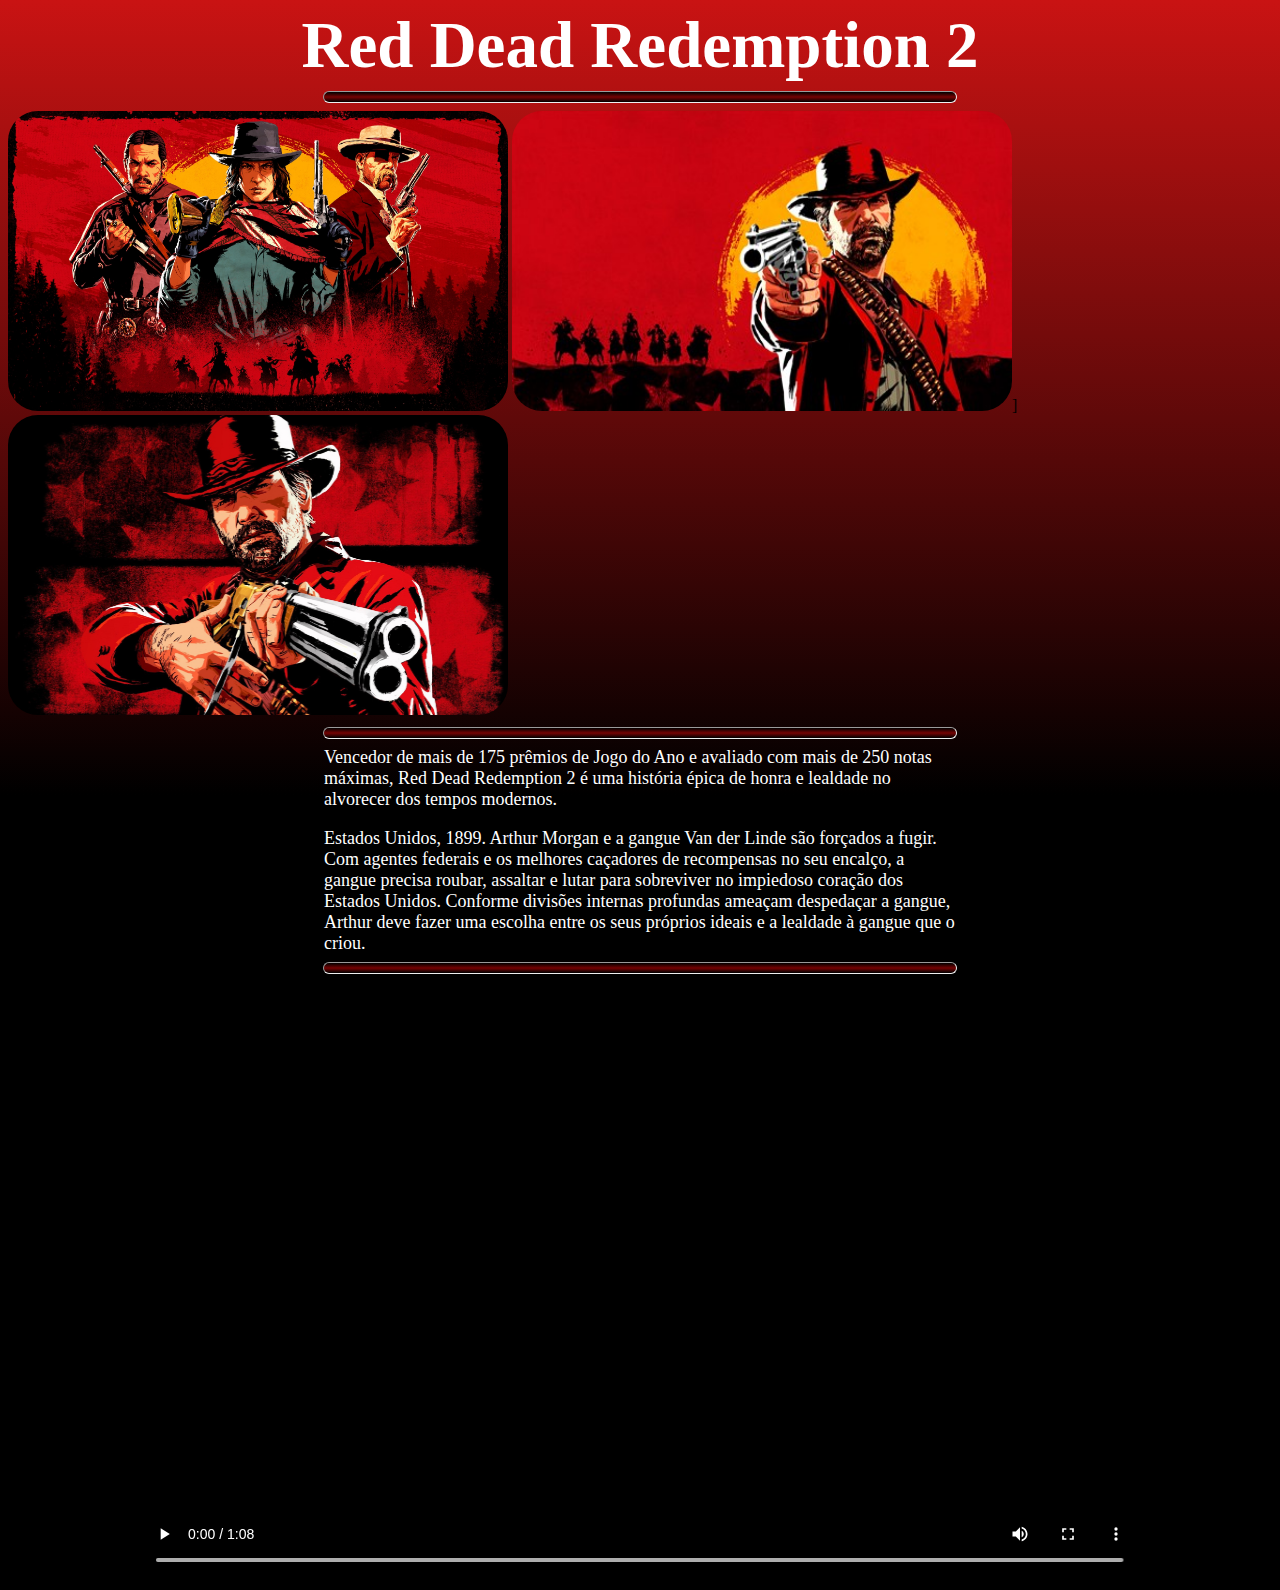
<file: index.html>
<!DOCTYPE html>
<html lang="en">

<head>
    <meta charset="UTF-8">
    <meta name="viewport" content="width=<device-width>, initial-scale=1.0">
    <title>Document</title>
    <link rel="stylesheet" href="css/estilos.css">
</head>

<body>

    <h1> Red Dead Redemption 2 </h1>
    <hr>

    <div class="caixaimagem">

        <img src="images/esquerda.jpg" alt="">
        <img src="images/centro.jpeg" alt="">]
        <img src="images/direita.jpg" alt="">

    </div>

    <hr>

    <p>
        Vencedor de mais de 175 prêmios de Jogo do Ano e avaliado com mais de 250 notas máximas, Red Dead Redemption 2 é
        uma história épica de honra e lealdade no alvorecer dos tempos modernos. </p> <br>
    <p>
        Estados Unidos, 1899. Arthur Morgan e a gangue Van der Linde são forçados a fugir. Com agentes federais e os
        melhores caçadores de recompensas no seu encalço, a gangue precisa roubar, assaltar e lutar para sobreviver no
        impiedoso coração dos Estados Unidos. Conforme divisões internas profundas ameaçam despedaçar a gangue, Arthur
        deve fazer uma escolha entre os seus próprios ideais e a lealdade à gangue que o criou.

    </p>
    <hr>


    <video src="arquivos/RDR2.mp4" controls id="vidarthur"></video>

</body>

</html>
</file>
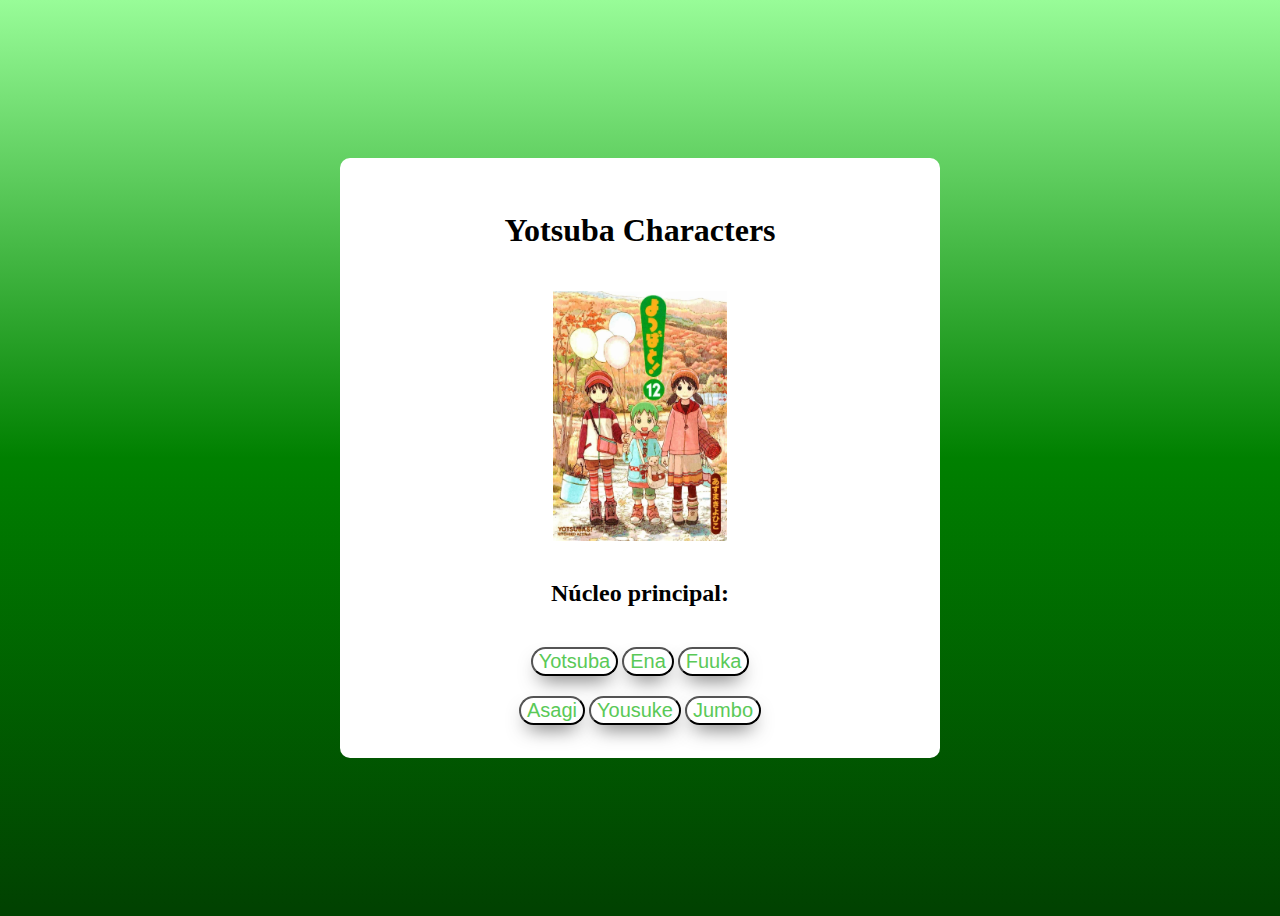
<file: galeria_anime/index.html>
<!DOCTYPE html>
<html lang="en">
<head>
    <meta charset="UTF-8">
    <meta name="viewport" content="width=device-width, initial-scale=1.0">
    <title>Documents</title> 
    <link rel="stylesheet" href="css/styles.css">
</head>
<body>

    <div class="interface">

        <h1> Yotsuba Characters</h1>

        <img src="images/primeira.jpg" id="anime">

        <h2> Núcleo principal:</h2>

       <div>

        <button id="yotsuba1">
            Yotsuba
        </button>

        <button id="ena2">
            Ena
        </button>

        <button id="fuuka3">
            Fuuka
        </button>

       </div>

       <div>
        <button id="asagi4">
            Asagi
        </button>

        <button id="yousuke5">
            Yousuke
        </button>

        <button id="jumbo6">
            Jumbo
        </button>

       </div>
    

    </div>
    <script src="js/fotos.js"></script>
    
</body>
</html>
</file>
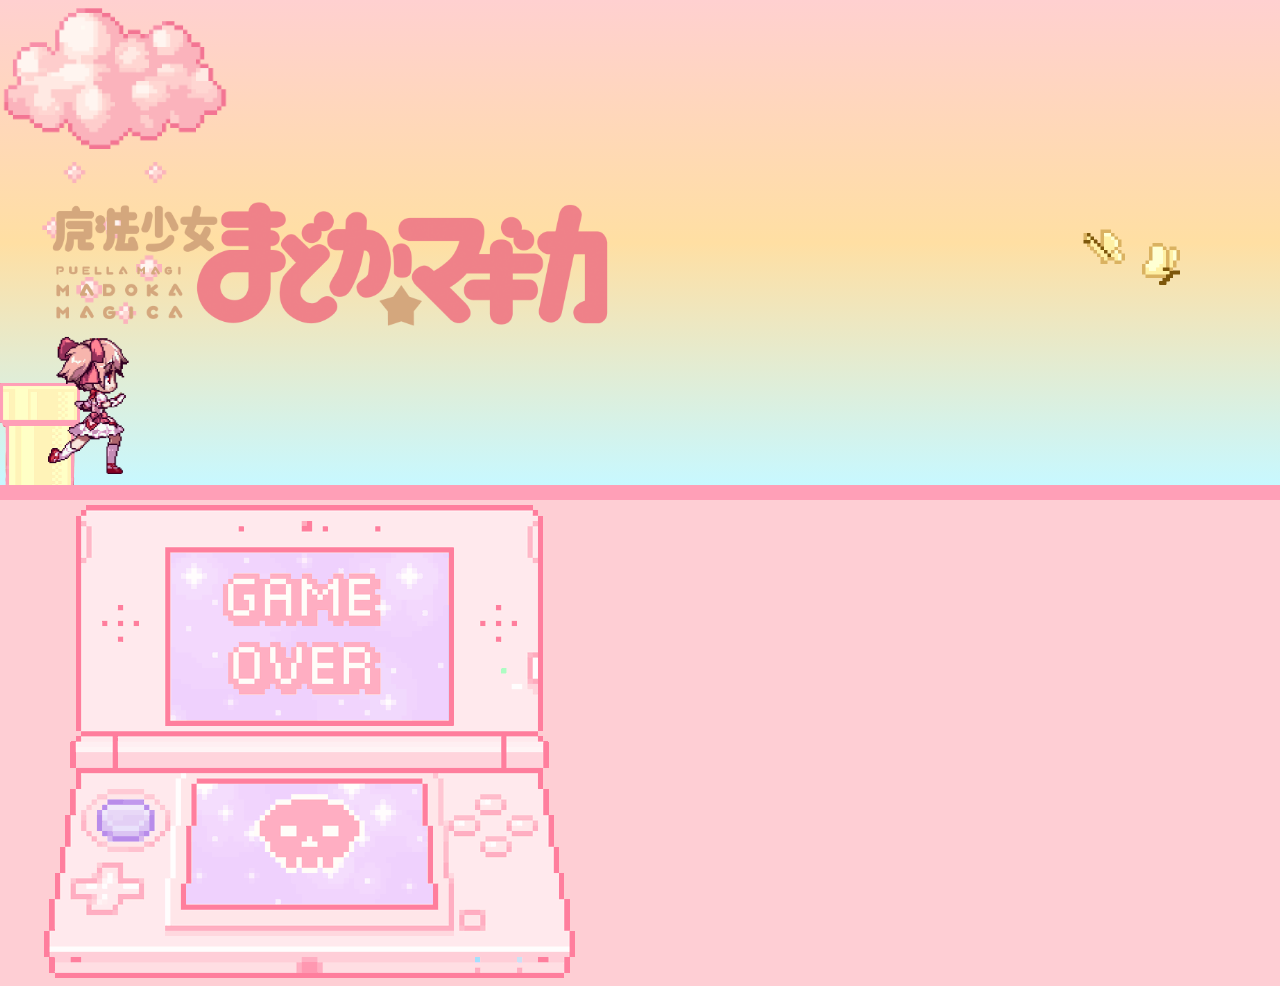
<file: madokaSite/index.html>
<!DOCTYPE html>
<html lang="pt-br ">
<head>
    <meta charset="UTF-8">
    <meta name="viewport" content="width=device-width, initial-scale=1.0">
    <title>Go Madoka</title>
    <link rel="stylesheet" href="css/styles.css">
</head>
<body>
    
    <div class="game-board">

        <img src="images/Picsart_24-04-21_23-40-53-277.png" class="pipe">
        <img src="images/madoka.gif" class="madoka">
        <img src="images/cloud.gif" class="cloud">
        <img src="images/star.gif" class="star">
        <img src="images/Mahō_Shōjo_Madoka_Magika_(Logo).png" class="logo">
        <img src="images/yellow-butterfly-pixel-art.gif" class="butterfly">

    </div>

    <img src="images/nintendo.gif" class="nintendo">


<script src="js/madoka.js"></script>
</body>
</html>
</file>
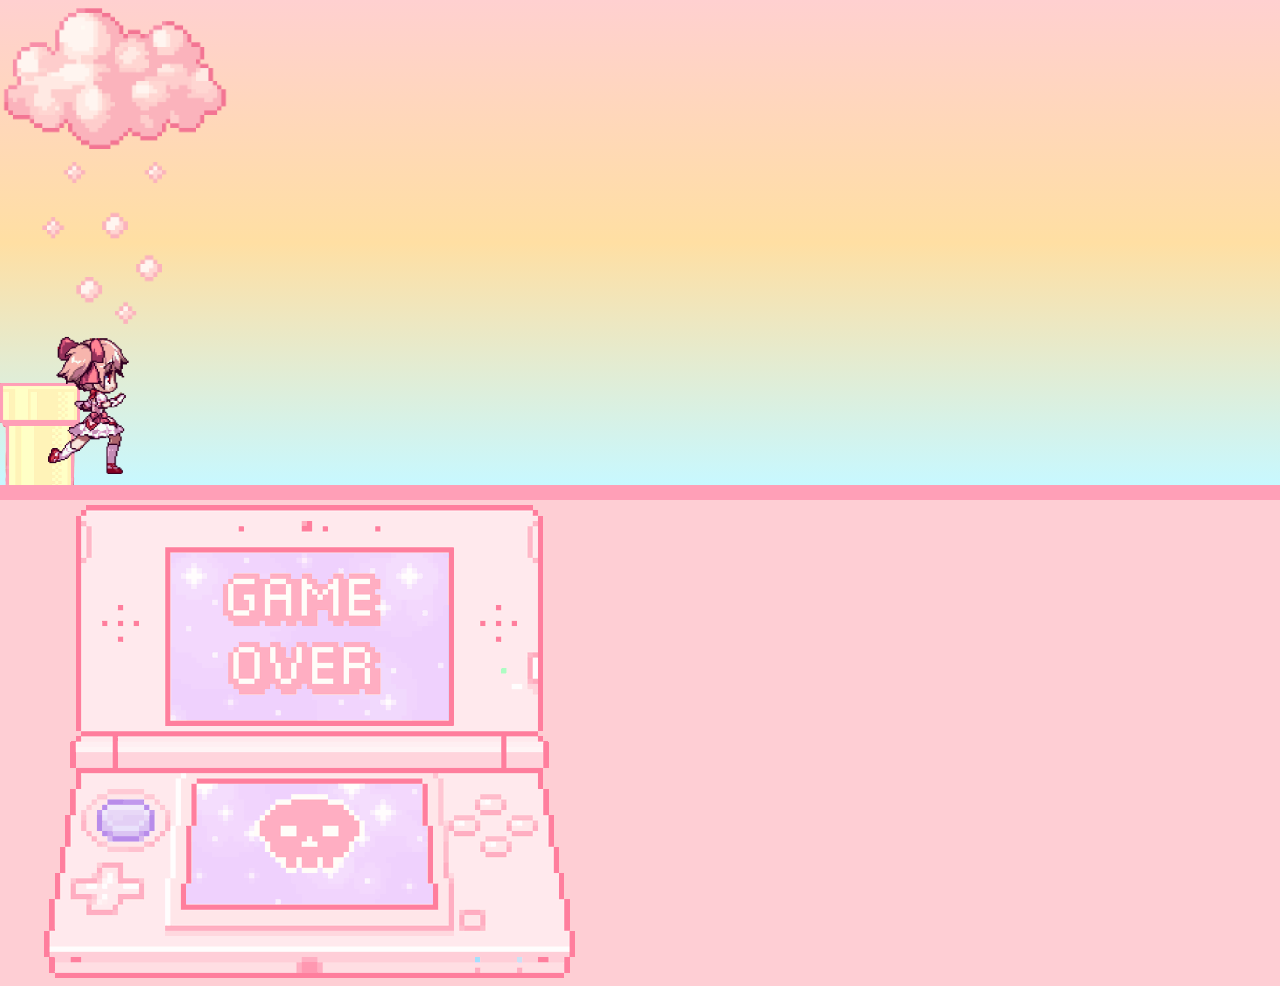
<file: marioWorld/index.html>
<!DOCTYPE html>
<html lang="pt-br ">
<head>
    <meta charset="UTF-8">
    <meta name="viewport" content="width=device-width, initial-scale=1.0">
    <title>Go Madoka</title>
    <link rel="stylesheet" href="css/styles.css">
</head>
<body>
    
    <div class="game-board">

        <img src="images/Picsart_24-04-21_23-40-53-277.png" class="pipe">
        <img src="images/madoka.gif" class="madoka">
        <img src="images/cloud.gif" class="cloud">
        <img src="images/star.gif" class="star">

    </div>

    <img src="images/nintendo.gif" class="nintendo">


<script src="js/madoka.js"></script>
</body>
</html>
</file>
<file: css/estilos.css>
body{
    background: linear-gradient(rgb(201, 19, 19), black,black);
}

h1{
    color:white;
    font-size: 65px;
    font-family: Georgia, 'Times New Roman', Times, serif;
    margin: auto;
    text-align: center;
}

p{
    color: white;
    width: 50%;
    font-size: large;
    font-family: Georgia, 'Times New Roman', Times, serif;
    margin: auto;
}

hr{
    width: 50%;
    height: 10px;
    background: linear-gradient(black,rgb(117, 2, 2),black);
    border-radius: 10px;
}

img{
    width: 500px;
    height: 300px;
    border-radius: 30px;
    margin:auto;
}

.caixaimagem{
    width: fit-content;
    margin: auto;
}

#vidarthur{
    width: 1000px;
    height: 600px;
    display: block;
    margin: auto;
    border-radius: 50px;
}
</file>
<file: galeria_anime/css/styles.css>
body {
    height: 100vh;
    background: linear-gradient(rgb(152, 252, 152), green, rgb(1, 65, 1));
    display: flex;
    align-items: center;
    justify-content: center;
}

.interface {
    background: white;
    width: 600px;
    height: 600px;
    border-radius: 10px;
    display: flex;
    flex-direction: column;
    align-items: center;
    justify-content: center;
    gap: 20px;
}

.interface img {
    height: 250px;
}

.interface button {
    background: rgb(255, 255, 255);
    color: rgb(90, 201, 87);
    font-size: 20px;
    border-radius: 40px;
    cursor: pointer;
    transition: 0.5s;
    box-shadow: 0 10px 20px -8px rgba(0, 0, 0, .7);
}

.interface button:hover {
    background: rgb(224, 221, 221);
    color: rgb(130, 206, 53);
    padding-right: 20px;
    padding-left: 20px;
}
</file>
<file: madokaSite/css/styles.css>
*{
    margin:0;
    padding: 0;
    box-sizing: border-box;
}

body{
    background: #FECED4;
}

.game-board{
    width: 100%;
    height: 500px;
    border-bottom: 15px solid #FF9FB7;
    margin: 0 auto;
    position: relative;
    overflow: hidden;
    background: linear-gradient(#FFD0D0, #FFDFA3, #C8F8FF);
}

.pipe{
    position: absolute;
    bottom: 0;
    width: 80px;
    animation: pipe-animation 2.5s infinite linear; 
}

.madoka{
    width: 170px;
    position: absolute;
    bottom: 0px;
}

.jump{
    animation: jump 500ms ease-out;
}

.cloud{
    position: absolute;
    width: 230px;
    animation: cloud-animation 10s infinite linear;
}

.star{
    position: absolute;
    right: 1750px;
    width: 150px;
}

.nintendo{
    position: absolute;
    right: 700px;
}

.logo{
    position: absolute;
    right: 650px;
    bottom: 150px;
    width: 600px;
}

.butterfly{
    position: absolute;
    width: 100px;
    right: 100px;
    bottom: 190px;
    animation: flying 20s infinite;
}


@keyframes jump{
    0%{
        bottom: 0;
    }

    40%{
       bottom: 200px;
    }

    50%{
        bottom: 200px;
    }

    60%{
        bottom: 200px;
    }

    100%{
        bottom: 0;
    }
}

@keyframes pipe-animation {
    from{
        right: -80px;
    }
    to{
        right: 100%;
    }
}

@keyframes cloud-animation{
    from{
        right: -250px;
    }
    to{
        right: 100%;
    }
}

@keyframes flying{
    from{
        right: -250px;
    }
    to{
        right: 100%;
    }
}
</file>
<file: marioWorld/css/styles.css>
*{
    margin:0;
    padding: 0;
    box-sizing: border-box;
}

body{
    background: #FECED4;
}

.game-board{
    width: 100%;
    height: 500px;
    border-bottom: 15px solid #FF9FB7;
    margin: 0 auto;
    position: relative;
    overflow: hidden;
    background: linear-gradient(#FFD0D0, #FFDFA3, #C8F8FF);
}

.pipe{
    position: absolute;
    bottom: 0;
    width: 80px;
    animation: pipe-animation 2.5s infinite linear; 
}

.madoka{
    width: 170px;
    position: absolute;
    bottom: 0px;
}

.jump{
    animation: jump 500ms ease-out;
}

.cloud{
    position: absolute;
    width: 230px;
    animation: cloud-animation 10s infinite linear;
}

.star{
    position: absolute;
    right: 1750px;
    width: 150px;
}

.nintendo{
    position: absolute;
    right: 700px;
}

@keyframes jump{
    0%{
        bottom: 0;
    }

    40%{
       bottom: 200px;
    }

    50%{
        bottom: 200px;
    }

    60%{
        bottom: 200px;
    }

    100%{
        bottom: 0;
    }
}

@keyframes pipe-animation {
    from{
        right: -80px;
    }
    to{
        right: 100%;
    }
}

@keyframes cloud-animation{
    from{
        right: -250px;
    }
    to{
        right: 100%;
    }
}
</file>
